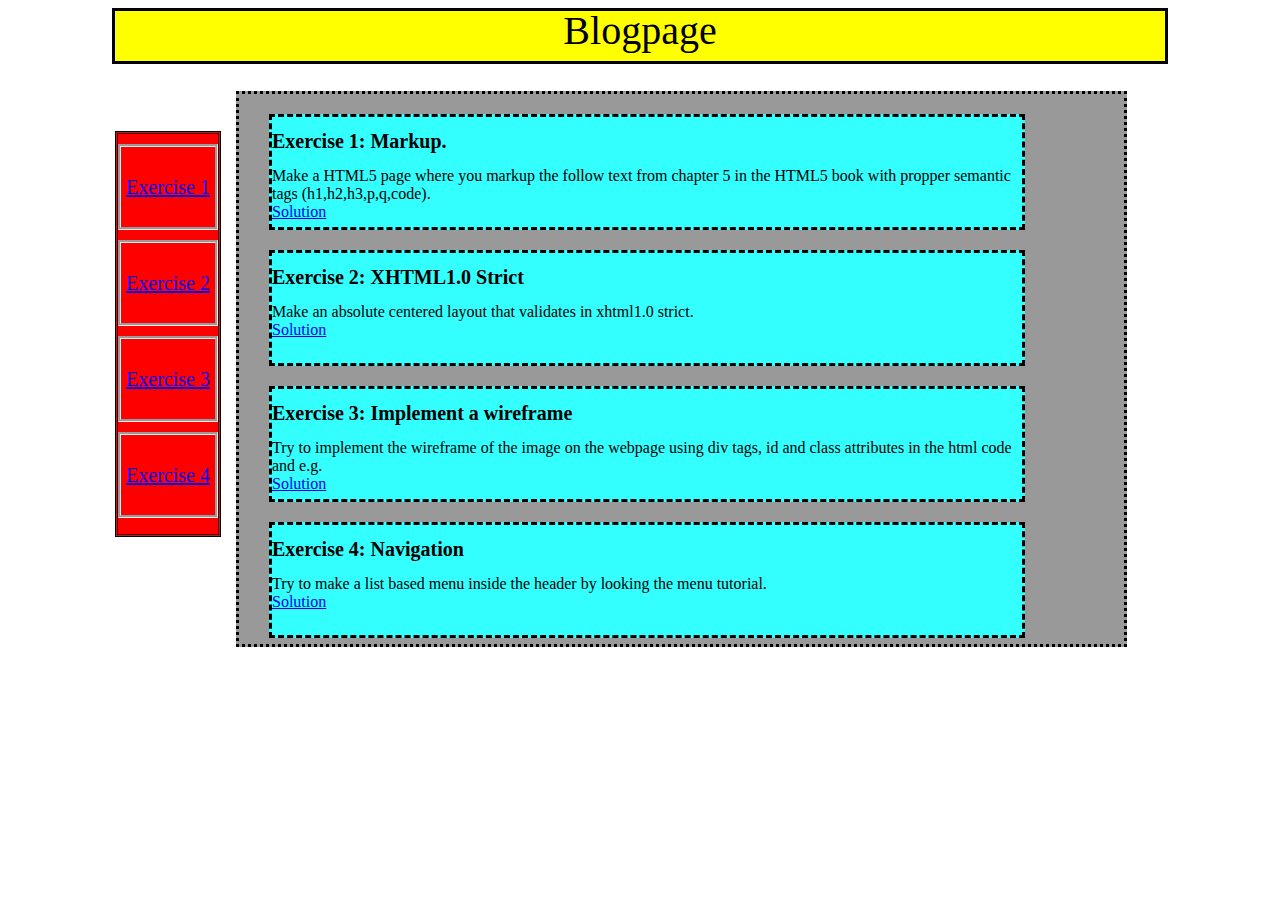
<file: 2/day2_exercises.html>
<!DOCTYPE HTML>
<head>
	<link rel="stylesheet" type="text/css" href="day2-exercises.css">
</head>
<header>
	<title>
		Blogpage
		</title>
</header>
<body>
	<div id="wrapper">
		<div id="header">
			Blogpage
		</div>
		<div id="sidebar">
			<ul>
				<li>
					<a href="exercise1.html" target="_blank">Exercise 1</a> 
				</li>
				
				<li>
					<a href="exercise2.html" target="_blank">Exercise 2</a> 
				</li>
				
				<li>
					<a href="exercise3.html" target="_blank">Exercise 3</a> 
				</li>
				
				<li>
					<a href="exercise5_menu.html" target="_blank">Exercise 4</a> 
				</li>
			</ul>
		</div>
		<div id="content">
			<div class="blogpost">
				<h1>
					Exercise 1: Markup.
				</h1>
				<p>
					Make a HTML5 page where you markup the follow text from chapter 5 in the HTML5 book with propper semantic tags (h1,h2,h3,p,q,code).
					<br>  
					<a href="exercise1.html" target="_blank">Solution</a>
				</p>
				
			</div>
			
			<div class="blogpost">
				<h1>Exercise 2: XHTML1.0 Strict</h1>
				<p>
					Make an absolute centered layout that validates in xhtml1.0 strict.
					<br>
					<a href="exercise2.html" target="_blank">Solution</a>
				</p>
				
			</div>
			
			<div class="blogpost">
				<h1>Exercise 3: Implement a wireframe</h1>
				<p>Try to implement the wireframe of the image on the webpage using div tags, id and class attributes in the html code and e.g. 
					<br>
				<a href="exercise3.html" target="_blank">Solution</a>
				</p>
			</div>
			<div class="blogpost">
				<h1>Exercise 4: Navigation</h1>
				<p>
					Try to make a list based menu inside the header by looking the menu tutorial.
					<br>
					<a href="exercise5_menu.html" target="_blank">Solution</a>
				</p>
			</div>
		</div>
	</div>
</body>
</file>
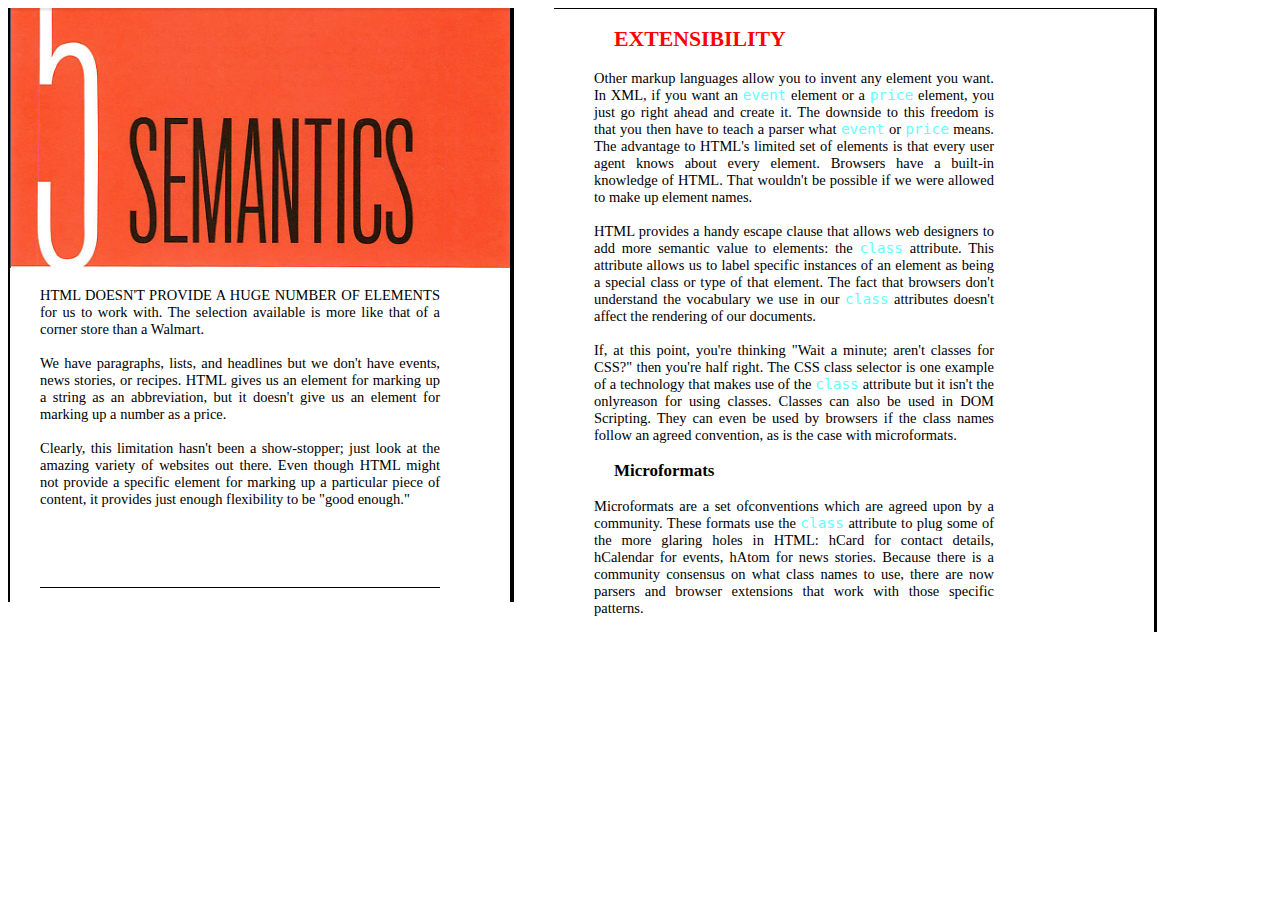
<file: 2/exercise1.html>
<!DOCTYPE HTML>

<head>
	<title>
		Exercise 1
	</title>
	
	<style>
		h1{
			color:black;
		}
		h2{
			color:red;
		}
		h3
		{
			color:black;
		}
	</style>
	
</head>

<body>
	
	
	<div style="float:left;width:500px;border-right:4px solid black;border-left:2px solid black">
		
	<img src="img.png" alt="Semantics" style="width:500px;height:260px">
	
	<p style="margin-left:30px;font-size:14.5px;width: 400px;height:300px; border-bottom: 1px solid black" align="justify" align="center">
		HTML DOESN'T PROVIDE A HUGE NUMBER OF ELEMENTS for
us to work with. The selection available is more like that of a
corner store than a Walmart.
<br>
<br>
We have paragraphs, lists, and headlines but we don't have 
events, news stories, or recipes. HTML gives us an element
for marking up a string as an abbreviation, but it doesn't give
us an element for marking up a number as a price.
<br>
<br>
Clearly, this limitation hasn't been a show-stopper; just look
at the amazing variety of websites out there. Even though
HTML might not provide a specific element for marking up a
particular piece of content, it provides just enough flexibility
to be "good enough."
	</p>
	</div>
	
	<div style="float:left;margin-left:40px;width: 600px;border-right: 3px solid black;border-top: 1px solid black" align="justify">
	<div style="float:left;margin-left:40px;font-size:14.5px;width: 400px">
	<h2 style="margin-left: 20px">
		EXTENSIBILITY
	</h2>
	
	<p>
		Other markup languages allow you to invent any element
		you want. In XML, if you want an <code style="color:#66FFFF">event</code> element or a <code style="color:#66FFFF">price</code>
		element, you just go right ahead and create it. The downside
		 to this freedom is that you then have to teach a parser what
<code style="color:#66FFFF">event</code> or <code style="color:#66FFFF">price</code> means. 
The advantage to HTML's limited set
 of elements is that every user agent knows about every element. Browsers have a built-in knowledge of HTML. That
 wouldn't be possible if we were allowed to make up element
  names.
<br>
<br>
HTML provides a handy escape clause that allows web designers to add more semantic value to elements: the <code style="color:#66FFFF">class</code>
attribute. This attribute allows us to label specific instances
of an element as being a special class or type of that element.
The fact that browsers don't understand the vocabulary we
use in our <code style="color:#66FFFF">class</code> attributes doesn't affect the rendering of our
documents.
<br>
<br>
If, at this point, you're thinking "Wait a minute; aren't classes
for CSS?" then you're half right. The CSS class selector is one
example of a technology that makes use of the <code style="color:#66FFFF">class</code> attribute
but it isn't the onlyreason for using classes. Classes can also be
used in DOM Scripting. They can even be used by browsers
if the class names follow an agreed convention, as is the case
with microformats.
	</p>
	<h3 style="margin-left: 20px">
		
		Microformats
	</h3>
	<p>
		
		Microformats are a set ofconventions which are agreed upon
by a community. These formats use the <code style="color:#66FFFF">class</code> attribute to plug
some of the more glaring holes in HTML: hCard for contact
details, hCalendar for events, hAtom for news stories. Because
there is a community consensus on what class names to use,
there are now parsers and browser extensions that work with
those specific patterns.
	</p>
	</div>
	 </div>
</body>
</file>
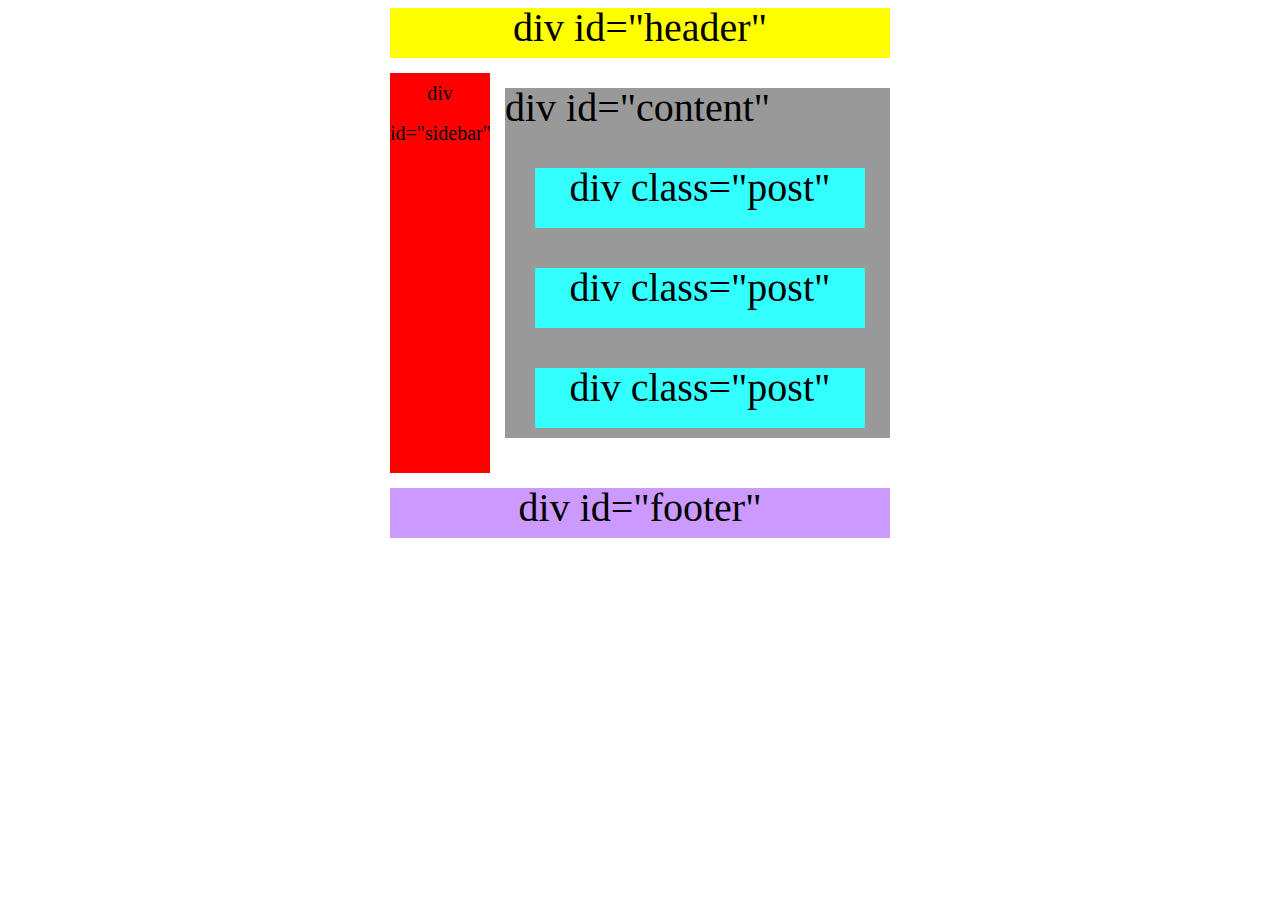
<file: 2/exercise3.html>
<!DOCTYPE HTML>
<head>
	<link rel="stylesheet" type="text/css" href="exercise3.css">
</head>
<header>
	<title>Exercise 3
	</title>
</header>
<body>
	<div id="wrapper">
		
	<div id="header">
		div id="header"
	</div>
	
	<div id="sidebar">
		div id="sidebar"
	</div>
		
	<div id="content">
		div id="content"
		<div class="post">
			div class="post"
		</div>
		<div class="post">
				div class="post"
		</div>
		<div class="post">
				div class="post"
		</div>
	</div>
	
	<div id="footer">
		div id="footer"
	</div>
	</div>
</body>
</file>
<file: 2/day2-exercises.css>
#wrapper
{
	width:1050px;
	margin: 0 auto;
	resize:horizontal;
	border-style: solid;
}
#header
{
	background-color: #FFFF00;
	width: 1050px;
	height: 50px;
	text-align:center;
	line-height:40px;
	font-size:40px;
	resize:horizontal;
}
#sidebar
{
	background-color: #FF0000;
	float:left;
	height:400px;
	width:100px;
	margin-right:15px;
	margin-top:70px;
	text-align:center;
	line-height:80px;
	font-size:20px;
	border-style:double;
}
#content
{
	border-style:dotted;
	background-color: #999999;
	float:left;
	height:550px;
	width:885px;
	margin-top:30px;
}
.blogpost
{
	text-align:center;
	background-color:#33FFFF;
	margin-left:30px;
	margin-top: 20px;
	width:750px;
	height:110px;
	border-style:dashed;
}
ul
{
	margin:0;
	padding:0;
}
li
{
	display:block;
	margin-top:10px;
	border-style:groove;
}
p{
	text-align:left;
	margin-top: 0px;
}
h1
{
	font-size:20px;
	text-align:left;
}
</file>
<file: 2/exercise3.css>
div#wrapper
{
	width: 500px;
	margin:0 auto;
	
}

div#header{
	background-color: #FFFF00;
	width: 500px;
	height: 50px;
	text-align:center;
	line-height:40px;
	font-size:40px;
}
div#sidebar{
	background-color: #FF0000;
	float:left;
	height:400px;
	width:100px;
	margin-right:15px;
	margin-top:15px;
	text-align:center;
	line-height:40px;
	font-size:20px;
	
}
div#content{
	background-color: #999999;
	float:left;
	height:350px;
	width:385px;
	margin-top:30px;
	text-align:left;
	line-height:40px;
	font-size:40px;
}
.post{
	text-align:center;
	background-color:#33FFFF;
	margin-left:30px;
	margin-top: 40px;
	width:330px;
	height:60px;
}
div#footer{
	background-color: #CC99FF;
	height:50px;
	width:500px;
	float:left;
	margin-top:15px;
	text-align:center;
	line-height:40px;
	font-size:40px;
}
</file>
